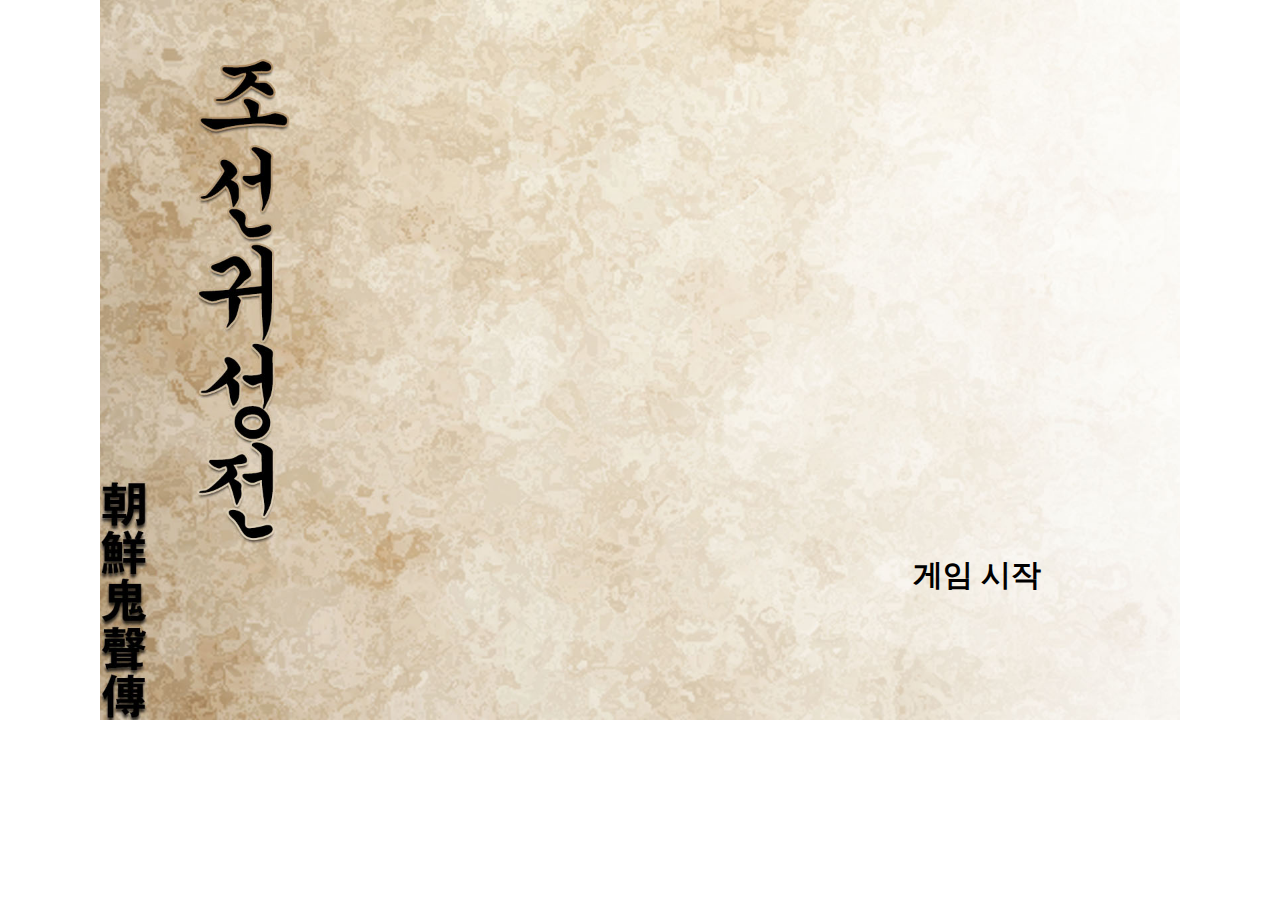
<file: index.html>
<!DOCTYPE HTML>
<!-- html 태그를 열고 언어를 ko(korean)로 설정 -->
<html lang="ko">
	<!-- *<head> 태그는 html 파일에 대한 설정과 CSS와 자바스크립트 코드 등의 사전 정의 코드가 들어감.  
		 *이는 C/C++ 언어의 헤더 파일과 같은 개념
	-->
	<head>
		<!-- *페이지 charset = 인코딩 언어를 utf-8(유니코드)로 설정.
			 *http-equiv="content-type"에 정의한 charset=utf-8 또한 같은 의미.
		-->
		<meta charset="utf-8"/>
		<meta http-equiv="content-type" content="text/html; charset-utf-8"/>
		<!-- *모바일 디바이스로 접속 시에 화면의 크기를 조정함. 넓이(width)를 1080px로 설정-->
		<meta name="viewport" content="width=1080px">
		
		<!-- 웹페이지 제목 -->
		<title>조선귀성전</title>
		
		<!-- 웹페이지에 favicon을 적용함. -->
		<link rel="shortcut icon" href="img/favicon.ico" type="image/x-icon">
		<link rel="icon" href="img/favicon.ico" type="image/x-icon">
		
		<!-- 이 페이지에서만 유효한 css 코드 -->
		<style type="text/css">
			.box { background-image: url("img/title/title.jpg"); 
				/* '../'는 css 폴더에서 벗어나 상위 폴더로 이동시키는 지시. */ }
			.title_interface { text-align:right; font-size:20px; }
		</style>
		<!-- 미리 정의된 공용 css 모듈을 불러옴. -->
		<link rel="stylesheet" type="text/css" href="css/base.css">
		<link rel="stylesheet" type="text/css" href="css/btns.css">
		
		<!-- 이 페이지에서만 고유한 자바스크립트 코드 -->
		<script language="javascript">
			/* 아래는 마우스 우클릭 방지 코드.
			 * 마우스 우클릭을 감지하는 oncontextmenu 이벤트를 함수로 변환하여 false로 반환하도록 함.
			 * 결과적으로, 우클릭을 할 때마다 false 값이 반환되어 우클릭 이벤트가 실행되지 않음.
			 */
			document.oncontextmenu = function(e){
				return false;
			}
		</script>
	</head>
	
	<!-- *<body> 태그는 웹페이지 본문 내용이 들어감.
		 *C/C++ 언어의 main() 함수와 유사한 역할.
	-->
	<body>
		<!-- 이 영역에 #container ID 적용 -->
		<div id="container">
			<div>
				<!-- .box 클래스가 적용된 테이블 생성 -->
				<!-- 게임 화면이 담길 박스는 테이블로  -->
				<table border="0" align="center" class="box">
					<!-- <tr></tr> : 테이블의 행(row) -->
					<tr>
						<!-- <td></td> 테이블의 열 -->
						<td class="title_interface">
							<!-- *게임 시작 버튼에 .game_start_btn 클래스를 적용
							     *onclick은 버튼에 마우스 클릭 시 발생하는 이벤트. 
								 *클릭 시 onclick 이벤트에 삽입된 자바스크립트 코드 
								 location.href="URL"이 실행됨. 
							-->
							<button class="game_start_btn"
							onclick="location.href='prologue.html';">
								<!-- 버튼에 들어갈 글자 -->
								게임 시작
							</button>
						</td>
					</tr>
				</table>
			</div>
		</div>
	</body>
</html>
</file>
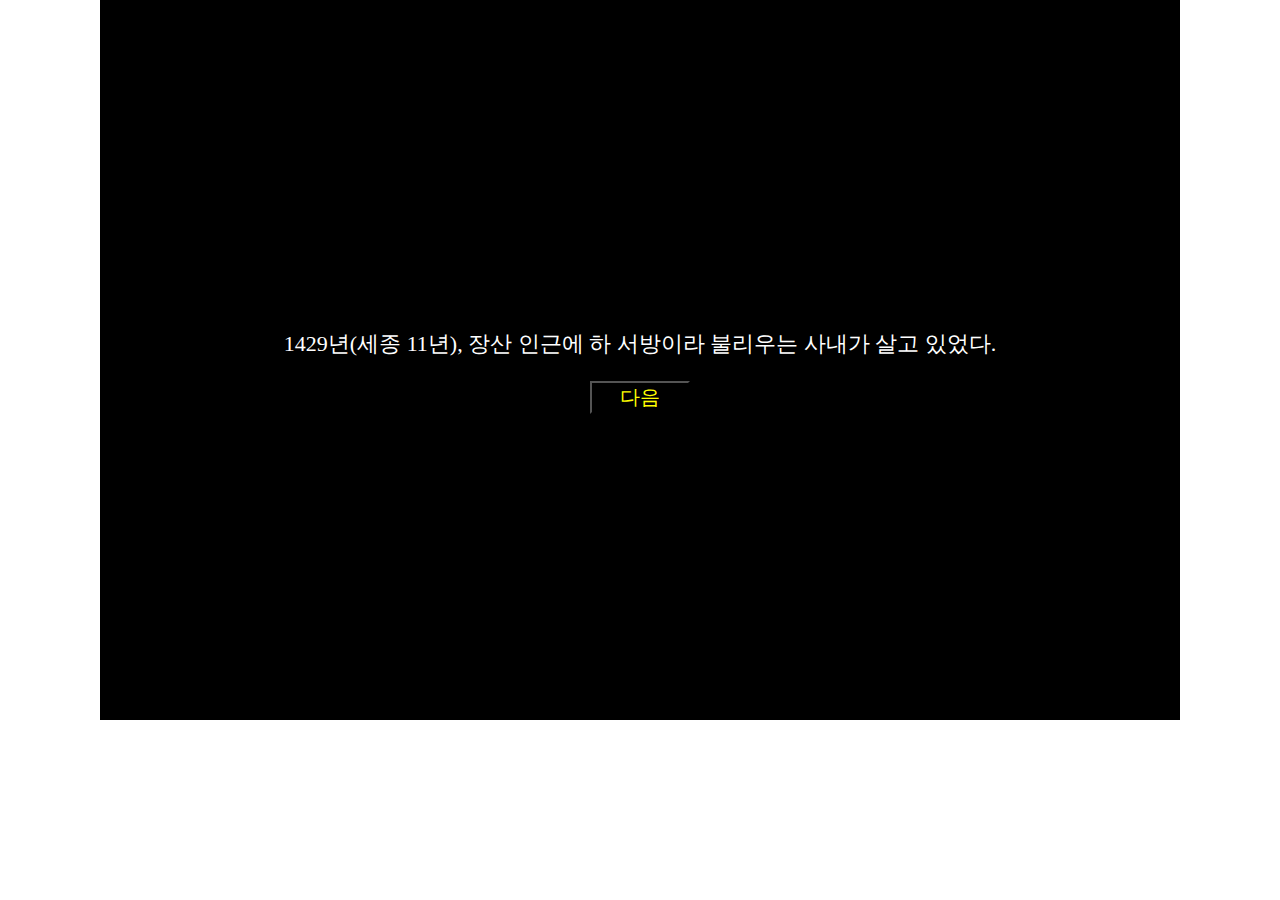
<file: prologue.html>
<!DOCTYPE HTML>
<!-- html 태그를 열고 언어를 ko(korean)로 설정 -->
<html lang="ko">
	<!-- *<head> 태그는 html 파일에 대한 설정과 CSS와 자바스크립트 코드 등의 사전 정의 코드가 들어감.  
		 *이는 C/C++ 언어의 헤더 파일과 같은 개념
	-->
	<head>
		<!-- *페이지 charset = 인코딩 언어를 utf-8(유니코드)로 설정.
			 *http-equiv="content-type"에 정의한 charset=utf-8 또한 같은 의미.
		-->
		<meta charset="utf-8"/>
		<meta http-equiv="content-type" content="text/html; charset-utf-8"/>
		<!-- *모바일 디바이스로 접속 시에 화면의 크기를 조정함. 넓이(width)를 1080px로 설정-->
		<meta name="viewport" content="width=1080px">
		
		<!-- 웹페이지 제목 -->
		<title>조선귀성전</title>
		
		<!-- 웹페이지에 favicon을 적용함. -->
		<link rel="shortcut icon" href="img/favicon.ico" type="image/x-icon">
		<link rel="icon" href="img/favicon.ico" type="image/x-icon">
		
		<!-- 이 페이지에서만 유효한 css 코드 -->
		<style type="text/css">
			.box { background-color:black; color:white; }
			#text { font-size:22px; font-family:궁서; color:white; }
		</style>
		<!-- 미리 정의된 공용 css 모듈을 불러옴. -->
		<link rel="stylesheet" type="text/css" href="css/base.css">
		<link rel="stylesheet" type="text/css" href="css/btns.css">
		
		<!-- 이 페이지에서만 고유한 자바스크립트 코드 -->
		<script language="javascript">
			/* 아래는 마우스 우클릭 방지 코드.
			 * 마우스 우클릭을 감지하는 oncontextmenu 이벤트를 함수로 변환하여 false로 반환하도록 함.
			 * 결과적으로, 우클릭을 할 때마다 false 값이 반환되어 우클릭 이벤트가 실행되지 않음.
			 */
			document.oncontextmenu = function(e){
				return false;
			}
		</script>
		<!-- 미리 정의된 공용 자바스크립트 모듈을 불러옴. -->
		<script src="js/tools.js"></script>
	</head>
	
	<!-- *<body> 태그는 웹페이지 본문 내용이 들어감.
		 *C/C++ 언어의 main() 함수와 유사한 역할.
	-->
	<body>
		<!-- 이 영역에 #container ID 적용 -->
		<div id="container">
			<div>
				<!-- .box 클래스가 적용된 테이블 생성 -->
				<!-- 게임 화면이 담길 박스는 테이블로  -->
				<table border="0" align="center" class="box">
					<!-- <tr></tr> : 테이블의 행(row) -->
					<tr>
						<!-- <td></td> 테이블의 열 -->
						<td>
							<!-- 프롤로그 지문 출력을 위해 사용하는 ID선택자 'text' -->
							<p id="text">
								<script language="javascript">
									// 프롤로그에 출력할 지문들을 모아놓은 배열.
									const msg = ['1429년(세종 11년), 장산 인근에 하 서방이라 불리우는 사내가 살고 있었다.', 
									'그 사내는 3년 전인 1426년에 웬 호랑이의 습격으로 아내를 잃고 홀로 살고 있었는데,',
									'그는 아내에 대한 그리움을 잊지 못해 매월 아내를 위해 제사를 지내는 것으로 장산 동네에 유명했다.',
									'1429년 4월 26일, 하 서방은 이 때에도 어김없이 제사를 지내러 아내의 산소로 향하였으니...'];
									
									// 첫 번째 메시지를 출력
									document.querySelector('#text').innerHTML = msg[0];
								</script>
							</p>
							<!-- *게임 시작 버튼에 .next_btn 클래스를 적용
								 *버튼 클릭 시 위에 정의한 printMsg() 함수를 실행함.
							-->
							<button class="next_btn"
							onclick="printMsg(msg, 'S1.html');">
								다음
							</button>
						</td>
					</tr>
				</table>
			</div>
		</div>
	</body>
</html>
</file>
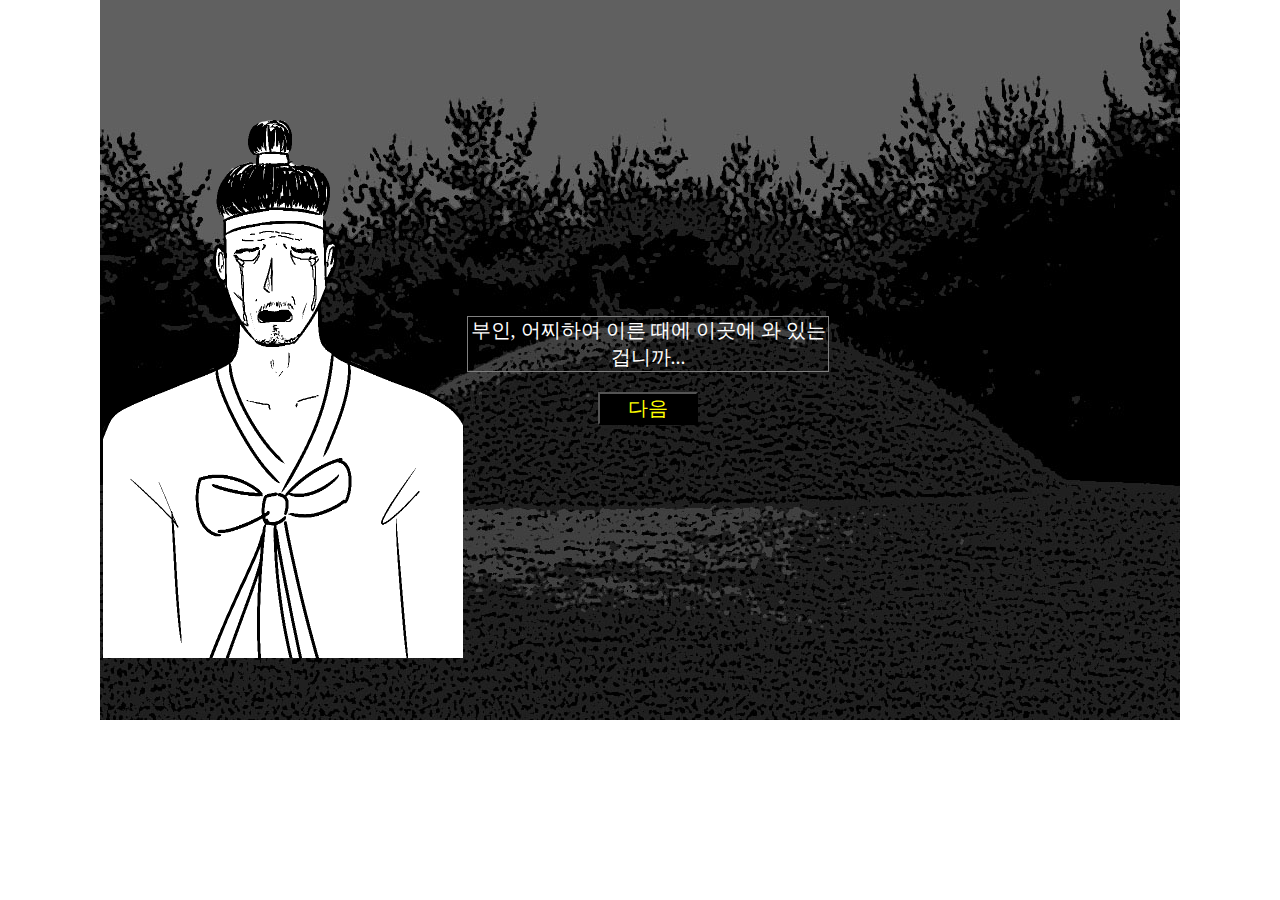
<file: S1.html>
<!DOCTYPE HTML>
<!-- html 태그를 열고 언어를 ko(korean)로 설정 -->
<html lang="ko">
	<!-- *<head> 태그는 html 파일에 대한 설정과 CSS와 자바스크립트 코드 등의 사전 정의 코드가 들어감.  
		 *이는 C/C++ 언어의 헤더 파일과 같은 개념
	-->
	<head>
		<!-- *페이지 charset = 인코딩 언어를 utf-8(유니코드)로 설정.
			 *http-equiv="content-type"에 정의한 charset=utf-8 또한 위와 같은 의미.
		-->
		<meta charset="utf-8"/>
		<meta http-equiv="content-type" content="text/html; charset-utf-8"/>
		<!-- *모바일 디바이스로 접속 시에 화면의 크기를 조정함. 넓이(width)를 1080px로 설정-->
		<meta name="viewport" content="width=1080px">
		
		<!-- 웹페이지 제목 -->
		<title>조선귀성전</title>
		
		<!-- 웹페이지에 favicon을 적용함. -->
		<link rel="shortcut icon" href="img/favicon.ico" type="image/x-icon">
		<link rel="icon" href="img/favicon.ico" type="image/x-icon">
		
		<!-- 이 페이지에서만 유효한 css 코드 -->
		<style type="text/css">
			.box { background-image: url("img/무덤.jpg"); }
			#text { color: white; font-size:20px; width:360px; }
			.ha { width:360px; height:600px; }
			.wife { width:360px; height:600px; }
			p { border:1px solid gray; }
			td { width: 360px; }
		</style>
		<!-- 미리 정의된 공용 css 모듈을 불러옴. -->
		<link rel="stylesheet" type="text/css" href="css/base.css">
		<link rel="stylesheet" type="text/css" href="css/btns.css">
		
		<!-- 이 페이지에서만 고유한 자바스크립트 코드 -->
		<script language="javascript">
			/* 아래는 마우스 우클릭 방지 코드.
			 * 마우스 우클릭을 감지하는 oncontextmenu 이벤트를 함수로 변환하여 false로 반환하도록 함.
			 * 결과적으로, 우클릭을 할 때마다 false 값이 반환되어 우클릭 이벤트가 실행되지 않음.
			 */
			document.oncontextmenu = function(e){
				return false;
			}
		</script>
		<!-- 미리 정의된 공용 자바스크립트 모듈을 불러옴. -->
		<script src="js/tools.js"></script>
	</head>
	
	<!-- *<body> 태그는 웹페이지 본문 내용이 들어감.
		 *C/C++ 언어의 main() 함수와 유사한 역할.
	-->
	<body>
		<!-- 이 영역에 #container ID 적용 -->
		<div id="container">
			<div>
				<!-- .box 클래스가 적용된 테이블 생성 -->
				<!-- 게임 화면이 담길 박스는 테이블로  -->
				<table border="0" align="center" class="box">
					<!-- <tr></tr> : 테이블의 행(row) -->
					<tr>
						<td>
							<img src="img/ha/슬픔.png" class="ha">
						</td> 
						<!-- <td></td> 테이블의 열 -->
						<td>
							<p id="text"></p>
								<script language="javascript">
									// 출력할 지문들을 모아놓은 배열.
									const msg = ['늦은 밤, 하 서방 아내의 산소.', 
									'하 서방은 아내의 묘를 바라보며 통곡하고 있다.'];
									const ha_msg = ['부인, 어찌하여 이른 때에 이곳에 와 있는 겁니까...', 
									'어찌하여 날 놓고 먼저 가버리는 겁니까... 그 일이 있었던 지 3년이 지났는데도 영 잊혀지지가 않습니다.',
									'일전에 그 호랑이 녀석으로부터 부인을 구하지 못한 내가 원망스럽습니다..']; //  서방의 대사
									const wife_msg = ['아직', '안정했다']; // 아내의 대사
									
									document.querySelector('#text').innerHTML = ha_msg[0];
								</script>
							<button class="next_btn"
							onclick="printMsg(ha_msg, '');">
								다음
							</button>
						</td>
						<td>
							<!-- <img src="img/seong/무표정.png" class="wife"> -->
						</td>
					</tr>
				</table>
			</div>
		</div>
	</body>
</html>
</file>
<file: css/base.css>
/* 거의 모든 파일에 사용되는 공용 모듈 */

/* CSS 선택자 구분 
 * # : ID 선택자(우선순위 상)
 * . : 클래스 선택자(우선순위 중)
 * 아무 표기 없이 선택자 이름만 있으면 : 태그 선택자(우선순위 하)
*/

/* body 태그의 여백(margin)을 0px로 설정, 텍스트 가운데 정렬 */
body { margin:0px; text-align:center; }
/* body 태그의 스크롤바를 삭제(none으로 처리)함. */
body::-webkit-scrollbar { display:none; }
/* box 클래스. 넓이를 1080px로, 높이를 720px로, 배경이미지를 img/title/title.jpg로 설정, 배경 이미지가 영역에 꽉 차게 설정 */
.box { width: 1080px; height:720px;
	background-size: cover;
}
/* *미디어 쿼리 : 화면의 크기에 따라 반응하며, 반응하면 중괄호 안의 코드를 실행하는 기술. */
/* 현재 화면 높이가 720px보다 작다면 해당 미디어 쿼리를 실행. */
@media (max-height:720px){
	/* box 클래스의 높이를 620px로 줄임. */
	.box { height:620px; }
}
</file>
<file: css/btns.css>
/* 각종 버튼들의 디자인을 모아놓은 공용 모듈 */
/* game_start_btn 클래스. 게임 시작 버튼. 버튼의 크기를 300px로, 글꼴을 궁서로, 글자 크기를 30px로, 테두리를 없애고(none),
배경 색을 없애고(none), 윗쪽 여백을 430px로 주고, 오른쪽 여백을 50px로 주고, 글씨로 굵은 글씨(bold)로 함.*/
.game_start_btn {
	width: 300px; font-family:궁서; font-size: 30px;
	border:none; background:none; margin-top:430px; margin-right:50px;
	font-weight:bold;
}
/* [게임 시작] 버튼에 마우스를 갖다댈 시 글자 색을 빨간색(red)으로 바꿈. */
.game_start_btn:hover{
	color:red;
}

/* next_btn 클래스. [다음] 버튼. 버튼의 크기를 100px로, 글꼴을 궁서로, 글자 크기를 20px로, 테두리를 없애고(none),
버튼 배경색을 검정색(black)으로 하고, 글자 색을 노란색(yellow)로 함. */
.next_btn {
	width: 100px; font-family:궁서; font-size: 20px;
	background-color:black; color:yellow; 
}
/* [다음] 버튼에 마우스를 갖다댈 시 글씨를 굵은 글씨(bold)로 함. */
.next_btn:hover{
	font-weight:bold;
}
</file>
